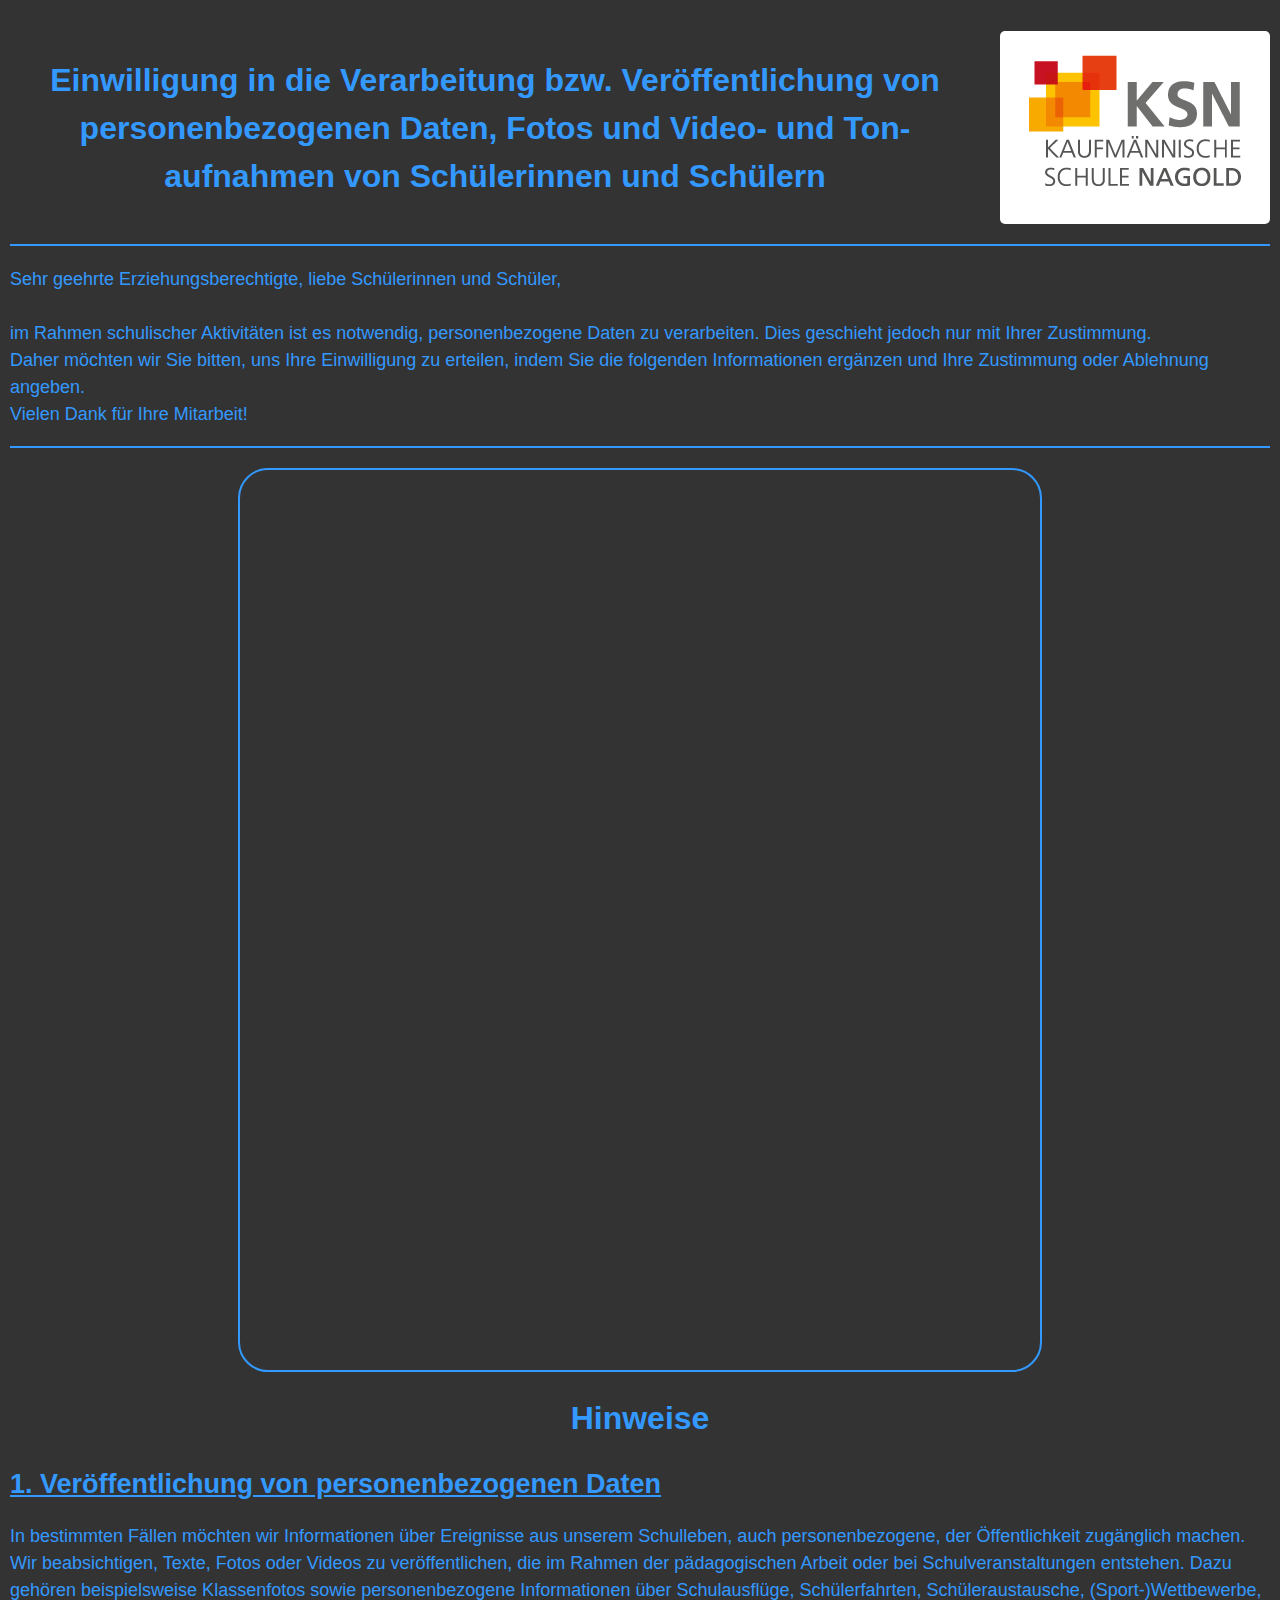
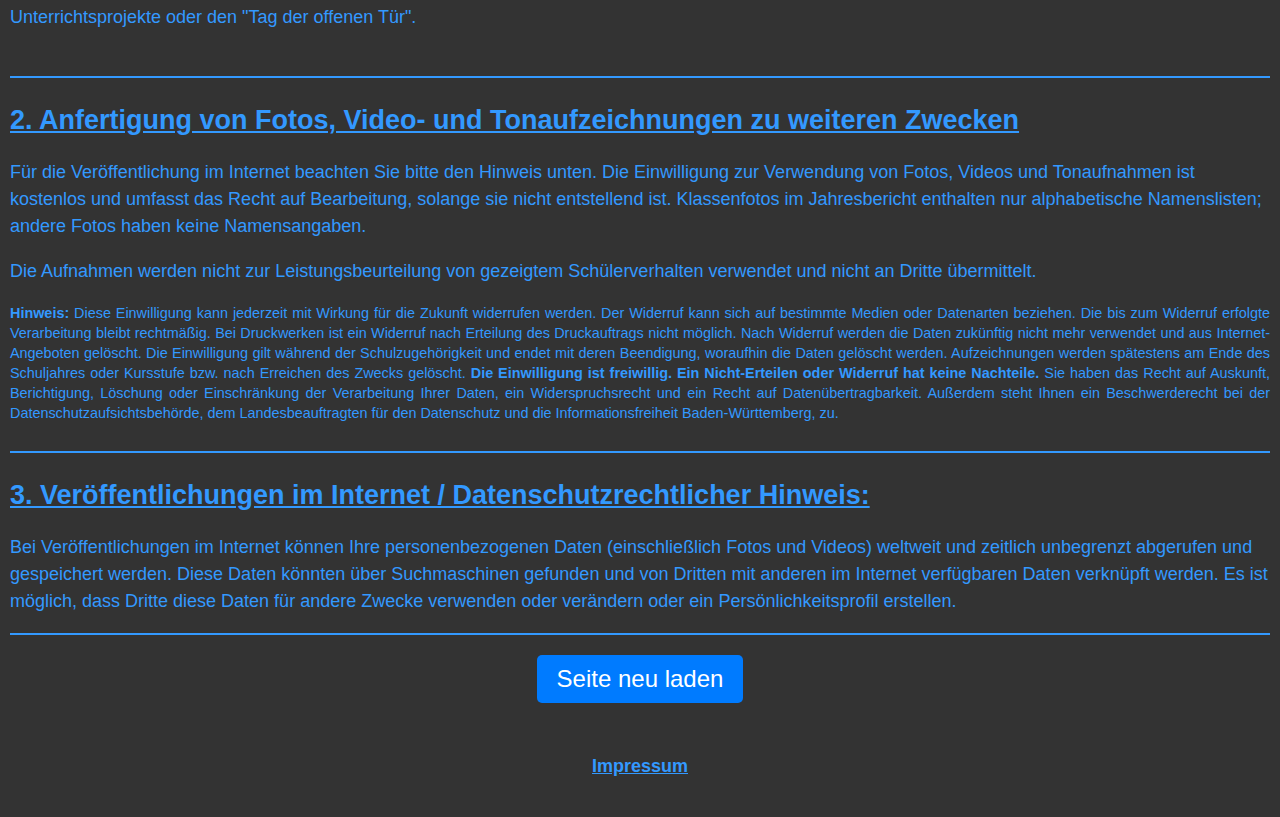
<file: index.html>
<!DOCTYPE html>
<html lang="de">
<head>
    <meta charset="UTF-8">
    <meta name="viewport" content="width=device-width, initial-scale=1.0">
    <title>Einwilligung zur Verarbeitung von Schülerdaten</title>
    <link rel="stylesheet" href="style.css">
    <link rel="icon" href="pictures/favicon.png" type="image/x-icon"> <!-- Favicon hinzufügen -->
</head>
<body>
    <h1>
        Einwilligung in die Verarbeitung bzw. Veröffentlichung von personenbezogenen Daten, Fotos und Video- und Ton-aufnahmen von Schülerinnen und Schülern
        <div class="logo-container"><img src="pictures/ksn_logo.png" alt="KSN-Logo"></div>
    </h1>
    <div class="divider"></div>

    <form action="#" method="post">
        <p>
            Sehr geehrte Erziehungsberechtigte, liebe Schülerinnen und Schüler, <br><br>

            im Rahmen schulischer Aktivitäten ist es notwendig, personenbezogene Daten zu verarbeiten. Dies geschieht
            jedoch nur mit Ihrer Zustimmung. <br>
            Daher möchten wir Sie bitten, uns Ihre Einwilligung zu erteilen, indem Sie die folgenden Informationen
            ergänzen und Ihre Zustimmung oder Ablehnung angeben. <br>
            Vielen Dank für Ihre Mitarbeit!
        </p>
        <div class="divider"></div>

        <div class="iframe" style="display: flex; justify-content: center;">
            <iframe width="800px" height="900px"
                src="https://forms.office.com/Pages/ResponsePage.aspx?id=uuIXS3FG70yd0I0YfnF13iuKKOpFjaJMiPJwa9Vl6HVUNjJDMU5ZTTNSUUlVVjBZVzlKVlJJODI5MC4u&embed=true"
                frameborder="0" marginwidth="0" marginheight="0" 
                style="border: 2px solid #3399ff; max-width:120%; max-height:100%; border-radius: 30px;"
                allowfullscreen webkitallowfullscreen mozallowfullscreen msallowfullscreen>
            </iframe>
        </div>

        <div class="abfragen">
            <h1>Hinweise</h1>
            <h2><u>1. Veröffentlichung von personenbezogenen Daten</u></h2>
            <p>
                In bestimmten Fällen möchten wir Informationen über Ereignisse aus unserem Schulleben, auch
                personenbezogene, der Öffentlichkeit zugänglich machen. Wir beabsichtigen, Texte, Fotos oder Videos zu
                veröffentlichen, die im Rahmen der pädagogischen Arbeit oder bei Schulveranstaltungen entstehen. Dazu
                gehören beispielsweise Klassenfotos sowie personenbezogene Informationen über Schulausflüge,
                Schülerfahrten, Schüleraustausche, (Sport-)Wettbewerbe, Unterrichtsprojekte oder den "Tag der offenen
                Tür".
            </p>
            <br>
        </div>
        <div class="divider"></div>

        <div class="anfertigung">
            <h2><u>2. Anfertigung von Fotos, Video- und Tonaufzeichnungen zu weiteren Zwecken</u></h2>
            <p>
                Für die Veröffentlichung im Internet beachten Sie bitte den Hinweis unten. Die Einwilligung zur
                Verwendung von Fotos, Videos und Tonaufnahmen ist kostenlos und umfasst das Recht auf Bearbeitung,
                solange sie nicht entstellend ist. Klassenfotos im Jahresbericht enthalten nur alphabetische
                Namenslisten; andere Fotos haben keine Namensangaben.
            </p>    
            <p>
                Die Aufnahmen werden nicht zur Leistungsbeurteilung von gezeigtem Schülerverhalten verwendet und nicht
                an Dritte übermittelt.
            </p>
            <div class="hinweis">
                <b>Hinweis:</b> Diese Einwilligung kann jederzeit mit Wirkung für die Zukunft widerrufen werden. Der
                Widerruf kann sich auf bestimmte Medien oder Datenarten beziehen. Die bis zum Widerruf erfolgte
                Verarbeitung bleibt rechtmäßig. Bei Druckwerken ist ein Widerruf nach Erteilung des Druckauftrags nicht
                möglich. Nach Widerruf werden die Daten zukünftig nicht mehr verwendet und aus Internet-Angeboten
                gelöscht. Die Einwilligung gilt während der Schulzugehörigkeit und endet mit deren Beendigung, woraufhin
                die Daten gelöscht werden. Aufzeichnungen werden spätestens am Ende des Schuljahres oder Kursstufe bzw.
                nach Erreichen des Zwecks gelöscht.<b> Die Einwilligung ist freiwillig. Ein Nicht-Erteilen oder Widerruf
                    hat keine Nachteile.</b> Sie haben das Recht auf Auskunft, Berichtigung, Löschung oder Einschränkung
                der Verarbeitung Ihrer Daten, ein Widerspruchsrecht und ein Recht auf Datenübertragbarkeit. Außerdem
                steht Ihnen ein Beschwerderecht bei der Datenschutzaufsichtsbehörde, dem Landesbeauftragten für den
                Datenschutz und die Informationsfreiheit Baden-Württemberg, zu.
            </div><br>
        </div>
        <div class="divider"></div>

        <div class="hinweis-veroeffentlichung">
            <h2><u>3. Veröffentlichungen im Internet / Datenschutzrechtlicher Hinweis:</u></h2>
            <p>
                Bei Veröffentlichungen im Internet können Ihre personenbezogenen Daten (einschließlich Fotos und Videos)
                weltweit und zeitlich unbegrenzt abgerufen und gespeichert werden. Diese Daten könnten über
                Suchmaschinen gefunden und von Dritten mit anderen im Internet verfügbaren Daten verknüpft werden. Es
                ist möglich, dass Dritte diese Daten für andere Zwecke verwenden oder verändern oder ein
                Persönlichkeitsprofil erstellen.
            </p>
        </div>
        <div class="divider"></div>

        <div class="reload-container">
            <input type="button" value="Seite neu laden" onclick="reloadIframe();">
        </div>

    </form>
    
    <div class="impressum" onclick="toggleAddress()"><b><u>Impressum</u></b></div><br>
    <div class="address">
        <div class="logo-container"><img src="pictures/ksn_logo.png" alt="KSN-Logo"></div>
        <p>
            Kaufmännische Schule Nagold<br>
            Max-Eyth Str 23 <br>
            72202 Nagold<br>
            Tel: 07452-837811<br>
            E-Mail: <a href="mailto:ksn-post@bsz-nagold.de" class="link-normal-color">ksn-post@bsz-nagold.de</a><br><br>

            <img src="pictures/ki_icon.jpeg" alt="KI Icon" width="200" style="border-radius: 15px;"><br>
            Datenschutzbeauftragter <br><a href="mailto:datenschutzbeauftragter@ks-nagold.de" class="link-normal-color">datenschutzbeauftragter@ks-nagold.de</a><br>
            Jakob Sawazki <br>
            <div class="divider"></div>
            <span class="small-text"><b>Hinweis: </b>
                Die Erfassung der Daten ist angelehnt an das Formular
                <a href="https://it.kultus-bw.de/site/pbs-bw-km-root/get/documents_E-2001020543/KULTUS.Dachmandant/KULTUS/Dienststellen/it.kultus-bw/Datenschutz%20an%20Schulen%20nach%20neuer%20EU%20DSGVO/dl-formulare/Einwilligung%20EU-DSGVO%20Sch%C3%BCler%20ab%202023.docx"
                    target="_blank" class="link-normal-color">Einwilligung EU-DSGVO Schüler ab 2023</a>
                des Ministeriums für Kultus, Jugend und Sport Baden-Württemberg
            </span>
        </p>
    </div>
    
    <script src="script.js"></script>
</body>

</html>
</file>
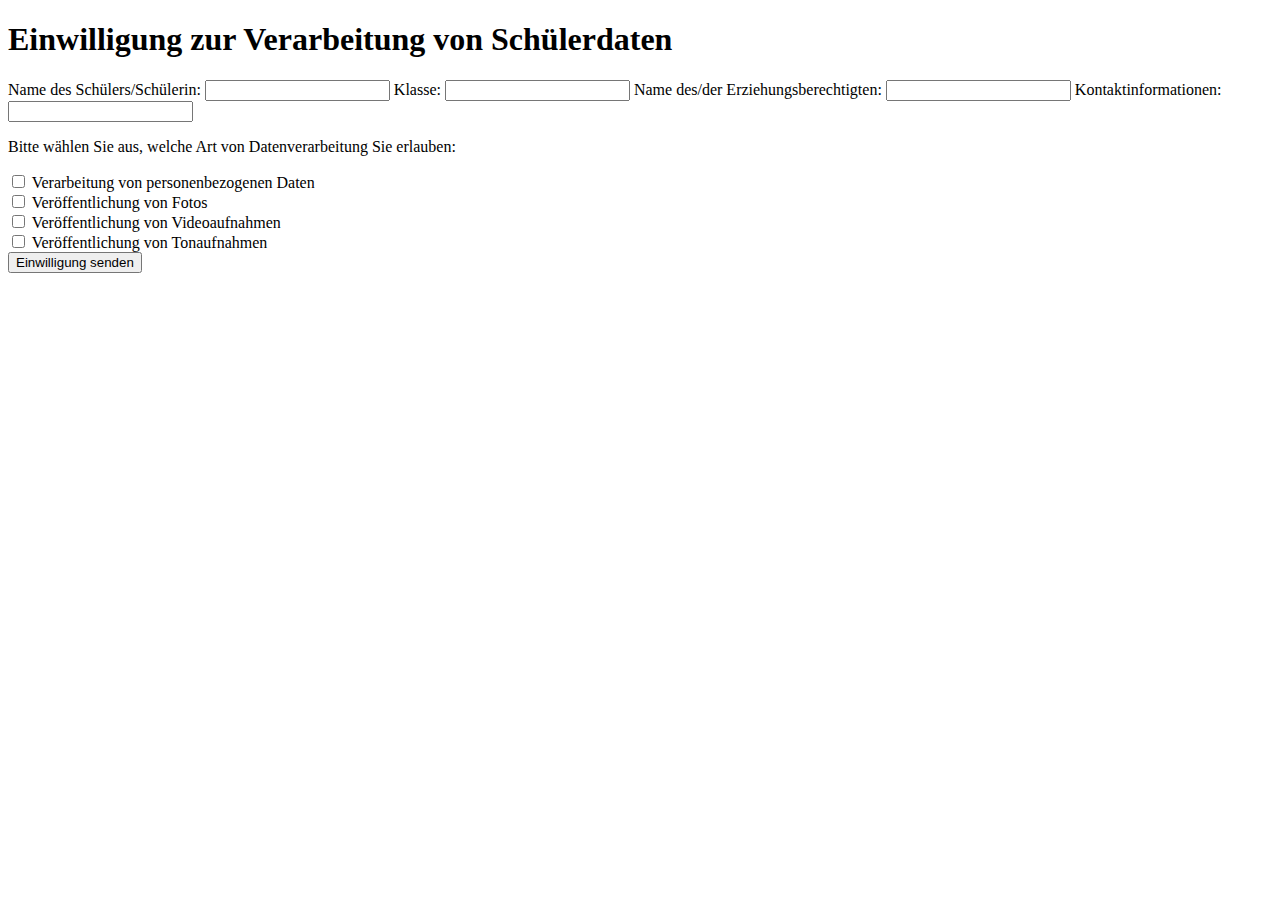
<file: einwilligung.html>
<!DOCTYPE html>
<html lang="de">
<head>
    <meta charset="UTF-8">
    <meta name="viewport" content="width=device-width, initial-scale=1.0">
    <title>Einwilligung zur Datenverarbeitung</title>
    <!-- Hier können Sie CSS-Styles einbinden, um das Formular zu gestalten -->
    <!-- <link rel="stylesheet" href="styles.css"> -->
</head>
<body>
    <h1>Einwilligung zur Verarbeitung von Schülerdaten</h1>
    <form id="consentForm">
        <label for="studentName">Name des Schülers/Schülerin:</label>
        <input type="text" id="studentName" name="studentName" required>
        
        <label for="class">Klasse:</label>
        <input type="text" id="class" name="class" required>
        
        <label for="parentName">Name des/der Erziehungsberechtigten:</label>
        <input type="text" id="parentName" name="parentName" required>
        
        <label for="contactInfo">Kontaktinformationen:</label>
        <input type="text" id="contactInfo" name="contactInfo" required>
        
        <p>Bitte wählen Sie aus, welche Art von Datenverarbeitung Sie erlauben:</p>
        <input type="checkbox" id="dataProcessing" name="dataProcessing" value="allowed">
        <label for="dataProcessing">Verarbeitung von personenbezogenen Daten</label><br>
        
        <input type="checkbox" id="photoProcessing" name="photoProcessing" value="allowed">
        <label for="photoProcessing">Veröffentlichung von Fotos</label><br>
        
        <input type="checkbox" id="videoProcessing" name="videoProcessing" value="allowed">
        <label for="videoProcessing">Veröffentlichung von Videoaufnahmen</label><br>
        
        <input type="checkbox" id="audioProcessing" name="audioProcessing" value="allowed">
        <label for="audioProcessing">Veröffentlichung von Tonaufnahmen</label><br>
        
        <button type="submit">Einwilligung senden</button>
    </form>
    <!-- Hier können Sie JavaScript einbinden, um das Formular zu validieren und weitere Funktionen hinzuzufügen -->
    <!-- <script src="script.js"></script> -->
</body>
</html>
</file>
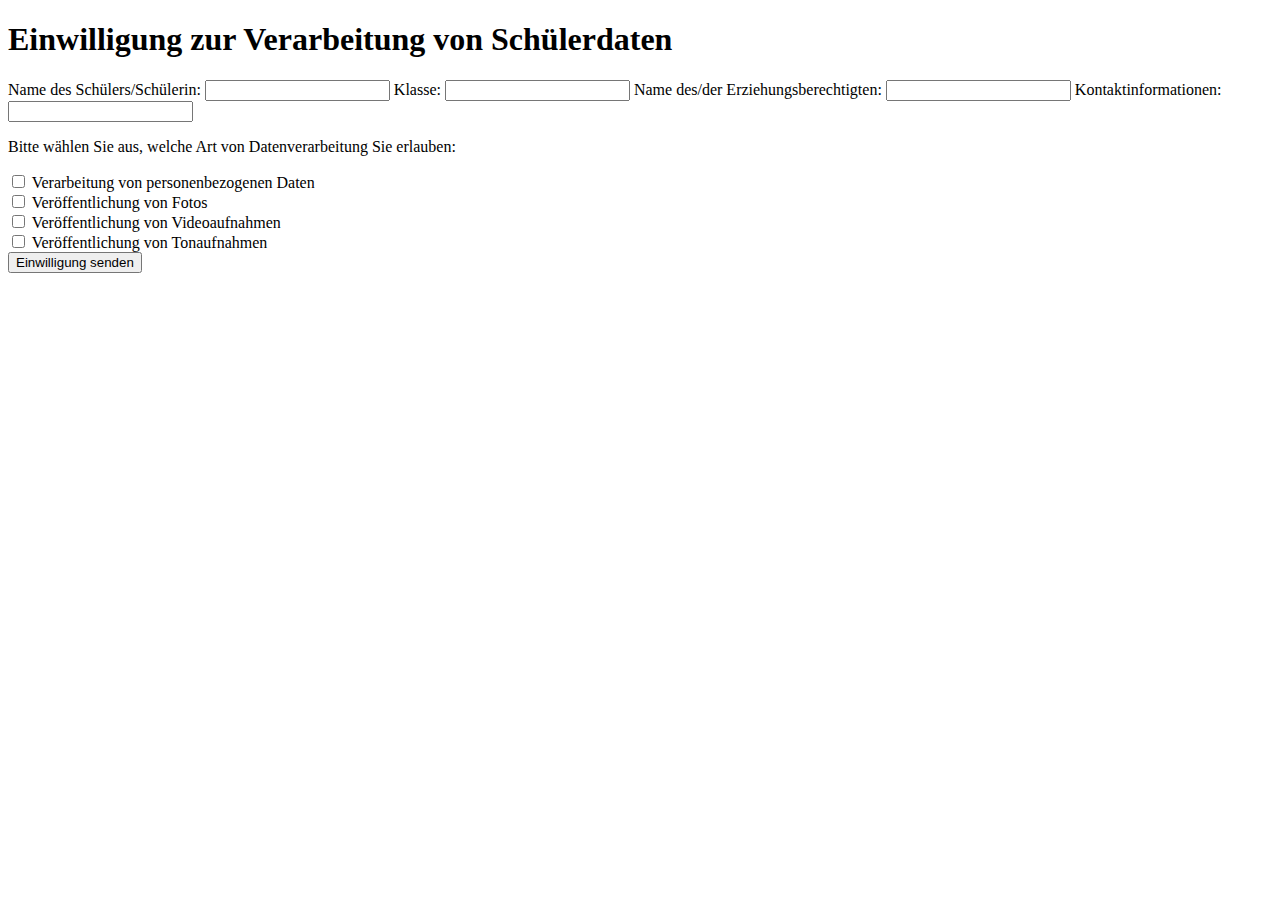
<file: archive/einwilligung.html>
<!DOCTYPE html>
<html lang="de">
<head>
    <meta charset="UTF-8">
    <meta name="viewport" content="width=device-width, initial-scale=1.0">
    <title>Einwilligung zur Datenverarbeitung</title>
    <!-- Hier können Sie CSS-Styles einbinden, um das Formular zu gestalten -->
    <!-- <link rel="stylesheet" href="styles.css"> -->
</head>
<body>
    <h1>Einwilligung zur Verarbeitung von Schülerdaten</h1>
    <form id="consentForm">
        <label for="studentName">Name des Schülers/Schülerin:</label>
        <input type="text" id="studentName" name="studentName" required>
        
        <label for="class">Klasse:</label>
        <input type="text" id="class" name="class" required>
        
        <label for="parentName">Name des/der Erziehungsberechtigten:</label>
        <input type="text" id="parentName" name="parentName" required>
        
        <label for="contactInfo">Kontaktinformationen:</label>
        <input type="text" id="contactInfo" name="contactInfo" required>
        
        <p>Bitte wählen Sie aus, welche Art von Datenverarbeitung Sie erlauben:</p>
        <input type="checkbox" id="dataProcessing" name="dataProcessing" value="allowed">
        <label for="dataProcessing">Verarbeitung von personenbezogenen Daten</label><br>
        
        <input type="checkbox" id="photoProcessing" name="photoProcessing" value="allowed">
        <label for="photoProcessing">Veröffentlichung von Fotos</label><br>
        
        <input type="checkbox" id="videoProcessing" name="videoProcessing" value="allowed">
        <label for="videoProcessing">Veröffentlichung von Videoaufnahmen</label><br>
        
        <input type="checkbox" id="audioProcessing" name="audioProcessing" value="allowed">
        <label for="audioProcessing">Veröffentlichung von Tonaufnahmen</label><br>
        
        <button type="submit">Einwilligung senden</button>
    </form>
    <!-- Hier können Sie JavaScript einbinden, um das Formular zu validieren und weitere Funktionen hinzuzufügen -->
    <!-- <script src="script.js"></script> -->
</body>
</html>
</file>
<file: style.css>
body {
  font-family: Arial, sans-serif;
  font-size: 18px;
  line-height: 1.5;
  margin: 0;
  padding: 10px;
  background-color: #333;
  color: #3399ff; /* Hellblau */
}
h1 {
  font-size: 32px;
  margin-bottom: 20px;
  text-align: center;
  display: flex;
  justify-content: center;
  align-items: center;
}
h2 {
    margin-bottom: 10px;
}

.kontakt-daten td, .unterschrift td {
    padding-right: 20px; /* Horizontaler Abstand zwischen den Zellen */
}
.hinweis {
    font-size: 0.80em; /* Kleinere Schriftgröße */
    text-align: justify; /* Blocksatz */
    word-wrap: break-word; /* Lange Wörter umbrechen */
    line-height: 1.4; /* Anpassung der Zeilenhöhe für bessere Lesbarkeit */
}
.zweck-text {
    padding-left: 20px; /* Abstand zum vorhergehenden Text */
    font-size: 0.80em; /* Kleinere Schriftgröße */
}

.logo-container {
  background-color: #fff; /* Weißer Hintergrund */
  padding: 5px;
  border-radius: 5px;
  display: inline-block; /* Damit das Logo horizontal zentriert werden kann */
  margin-left: 20px; /* Platz zwischen Logo und Überschrift */
}

.divider {
  width: 100%;
  border-bottom: 2px solid #3399ff; /* Hellblau */
  margin-bottom: 20px;
}

label {
  font-size: 20px;
  margin-bottom: 0px;
  display: flex;
  align-items: center;
  color: #3399ff; /* Hellblau */
}

input[type="text"], input[type="date"] {
  font-size: 18px;
  margin-bottom: 10px;
  background-color: #444; /* Dunkelgrau */
  color: #fff; /* Weiß */
  border: 1px solid #666; /* Grau */
  border-radius: 5px;
  padding: 5px;
  width: 250px;
}
input[type="checkbox"] {
  margin-right: 20px;
}
input[type="button"] {
  font-size: 24px;
  padding: 10px 20px;
  background-color: #007bff;
  color: #fff;
  border: none;
  border-radius: 5px;
  cursor: pointer;
  text-align: center;
}
input[type="submit"]:hover {
  background-color: #0056b3;
}

.impressum {
  text-align: center;
  margin-top: 50px;
  color: #3399ff; /* Hellblau */
  cursor: pointer;
}
.impressum:hover {
  color: #fff; /* Weiß */
}
.small-text {
    font-size: 12px; /* Kleinere Schriftgröße */
}
.link-normal-color {
  color: inherit;
}
.link-normal-color:hover {
  color: #fff; /* Weiß */
}

.reload-container {
  text-align: center; /* Zentriert den Submit-Button horizontal */
  margin-top: 20px; /* Optional: Fügt Abstand oberhalb des Submit-Buttons hinzu */
}

.address {
  display: none;
  text-align: center; /* Zentriert den Inhalt horizontal */
}
</file>
